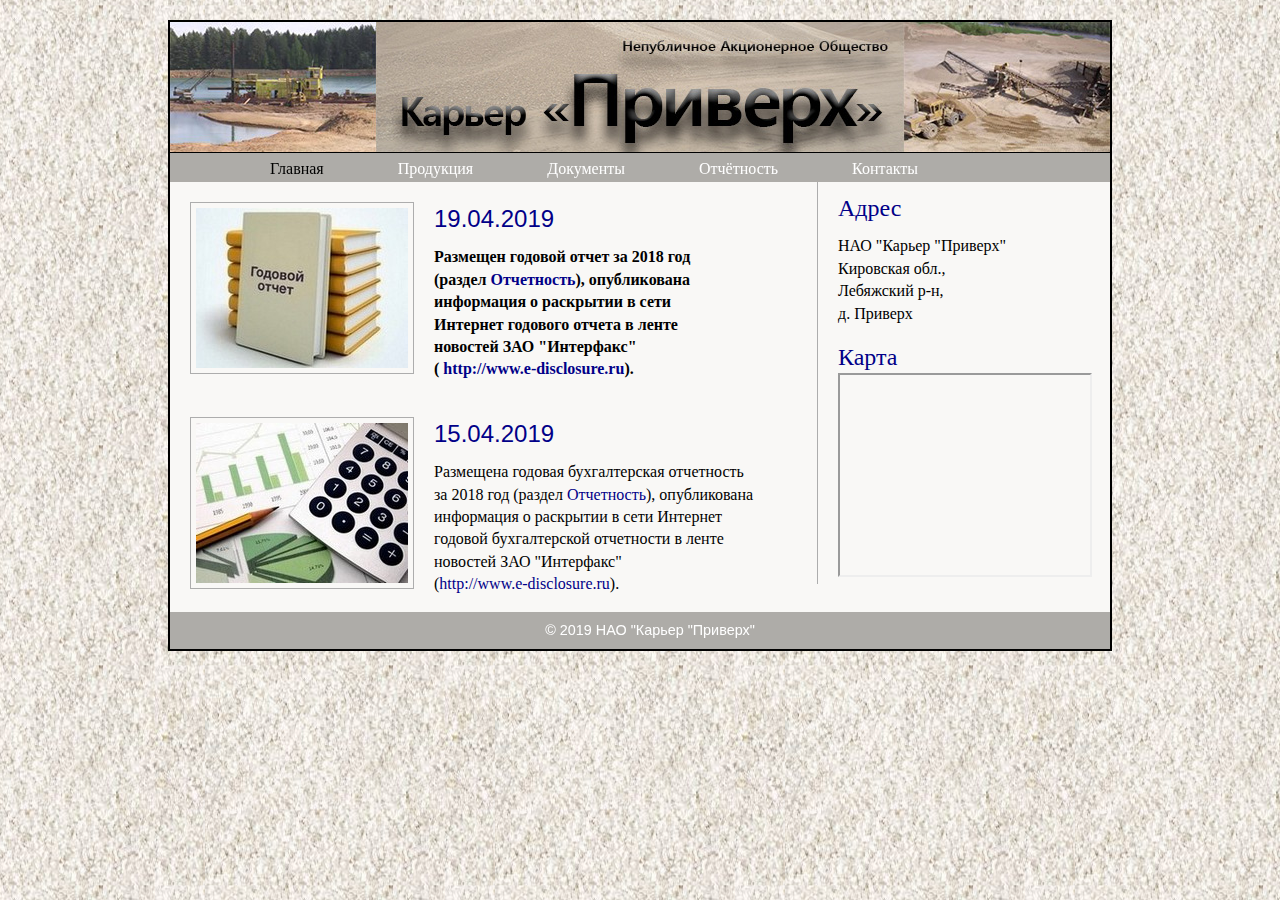
<file: index.html>
﻿<!DOCTYPE html>
<html>
  <head>
    <title>НАО "Карьер "Приверх"</title>
    <meta http-equiv="Content-Type" content="text/html; charset=utf-8"> 
    <meta name="description" content="Сайт НАО Карьер Приверх">
    <link href="css/styles.css" rel="stylesheet" type="text/css">
    <style type="text/css">
    header, nav, section, article, figure, aside, footer {
        display: block;}
    </style>
  </head>
  <body>
    <div class="wrapper">
      <header>
        <h1>
          НАО "Карьер "Приверх"
        </h1>
        <nav>
          <ul>
            <li>
              <a class="current" href="">Главная</a>
            </li>
            <li>
              <a href="pages/Page1_Produkciya.html">Продукция</a>
            </li>
            <li>
              <a href="pages/Page2_Documenti.html">Документы</a>
            </li>
            <li>
              <a href="pages/Page3_Otchetnost.html">Отчётность</a>
            </li>
            <li>
              <a href="pages/Page4_Kontakti.html">Контакты</a>
            </li>
          </ul>
        </nav>
      </header>
      <section class="news">
        <article>
          <figure>
            <img alt="Годовой отчет" src="images/otchet.jpg">
          </figure>
          <h2>
              19.04.2019
          </h2>
          <p>
            <strong>Размещен годовой отчет за 2018 год <br>
                    (раздел <a href="pages/Page3_Otchetnost.html">
                    Отчетность</a>), опубликована <br>
                    информация о раскрытии в сети <br>
                    Интернет годового отчета в ленте <br>
                    новостей ЗАО "Интерфакс"<br>
                    (<a href="http://www.e-disclosure.ru">
                    http://www.e-disclosure.ru</a>).</strong> 
          </p>
        </article>
        <article>
          <figure>
            <img alt="Годовая отчетность" src="images/otchetnost.jpg">
          </figure>
          <h2>
              15.04.2019
          </h2>
          <p>
            Размещена годовая бухгалтерская отчетность <br>
            за 2018 год (раздел <a href="pages/Page3_Otchetnost.html">
            Отчетность</a>), опубликована <br>
            информация о раскрытии в сети Интернет<br>
            годовой бухгалтерской отчетности в ленте <br>
            новостей ЗАО "Интерфакс"<br>
            (<a href="http://www.e-disclosure.ru">http://www.e-disclosure.ru</a>). 
          </p>
        </article>
      </section>
      <aside>
        <section class="contact-details">
          <h2>
            Адрес
          </h2>
          <p>
            НАО "Карьер "Приверх"<br>
            Кировская обл.,<br>
            Лебяжский р-н,<br>
            д. Приверх
          </p> 
        </section>
        <section class="map">
          <h2>
            Карта
          </h2>
          <iframe src="https://www.google.com/maps/d/embed?mid=1I8J8OLJQ0ld_tZU1a8fkrSoiRu7iyWUJ" 
            width="250" height="200"></iframe>
        </section>		  
      </aside>
      <footer>
        © 2019 НАО "Карьер "Приверх"
      </footer>
    </div>
  </body>
</html>
</file>
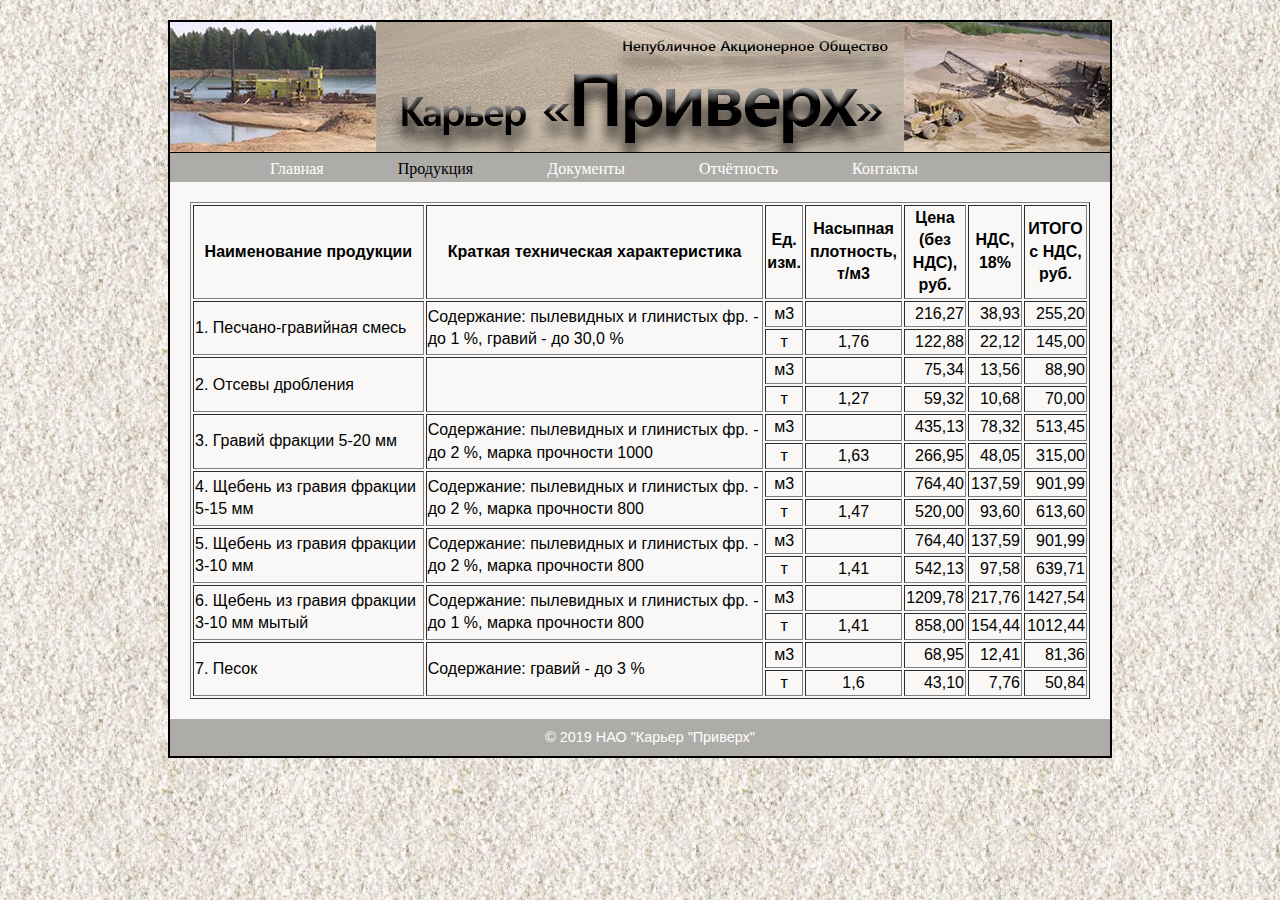
<file: pages/Page1_Produkciya.html>
﻿<!DOCTYPE html>
<html>
  <head>
    <title>Продукция НАО Карьер Приверх</title>
    <meta http-equiv="Content-Type" content="text/html; charset=utf-8"> 
    <meta name="description" content="Продукция НАО Карьер Приверх">
    <link href="../css/styles.css" rel="stylesheet" type="text/css">
    <style type="text/css">
    header, nav, section, footer {
        display: block;}
    </style>
  </head>
  <body>
    <div class="wrapper">
      <header>
        <h1>
          НАО "Карьер "Приверх"
        </h1>
        <nav>
          <ul>
            <li>
              <a href="../index.html">Главная</a>
            </li>
            <li>
              <a class="current" href="">Продукция</a>
            </li>
            <li>
              <a href="Page2_Documenti.html">Документы</a>
            </li>
            <li>
              <a href="Page3_Otchetnost.html">Отчётность</a>
            </li>
            <li>
              <a href="Page4_Kontakti.html">Контакты</a>
            </li>
          </ul>
        </nav>
      </header>
      <section class="table900">
          <table width="900" border="1">
            <tr>
              <th width="227">Наименование продукции</th>
              <th width="334">Краткая техническая характеристика</th>
              <th width="33">Ед. изм.</th>
              <th width="93">Насыпная плотность, т/м3</th>
              <th width="58">Цена (без НДС), руб.</th>
              <th width="50">НДС, 18%</th>
              <th width="59">ИТОГО с НДС, руб.</th>
            </tr>
            <tr>
              <td rowspan="2" >1. Песчано-гравийная смесь</td>
              <td rowspan="2" >Содержание: пылевидных и глинистых фр. - 
                               до 1 %, гравий - до 30,0 %</td>
              <td align="center">м3</td>
              <td>&nbsp;</td>
              <td align="right">216,27</td>
              <td align="right">38,93</td>
              <td align="right">255,20</td>
            </tr>
            <tr>
              <td align="center">т</td>
              <td align="center">1,76</td>
              <td align="right">122,88</td>
              <td align="right">22,12</td>
              <td align="right">145,00</td>
            </tr>
            <tr>
              <td rowspan="2" >2. Отсевы дробления</td>
              <td rowspan="2" >&nbsp;</td>
              <td align="center">м3</td>
              <td>&nbsp;</td>
              <td align="right">75,34</td>
              <td align="right">13,56</td>
              <td align="right">88,90</td>
            </tr>
            <tr>
              <td align="center">т</td>
              <td align="center">1,27</td>
              <td align="right">59,32</td>
              <td align="right">10,68</td>
              <td align="right">70,00</td>
            </tr>
            <tr>
              <td rowspan="2" >3. Гравий фракции 5-20 мм</td>
              <td rowspan="2" >Содержание: пылевидных и глинистых фр. - 
                               до 2 %, марка прочности 1000</td>
              <td align="center">м3</td>
              <td>&nbsp;</td>
              <td align="right">435,13</td>
              <td align="right">78,32</td>
              <td align="right">513,45</td>
            </tr>
            <tr>
              <td align="center">т</td>
              <td align="center">1,63</td>
              <td align="right">266,95</td>
              <td align="right">48,05</td>
              <td align="right">315,00</td>
            </tr>
            <tr>
              <td rowspan="2" >4. Щебень из гравия фракции 5-15 мм</td>
              <td rowspan="2" >Содержание: пылевидных и глинистых фр. - 
                               до 2 %, марка прочности 800</td>
              <td align="center">м3</td>
              <td>&nbsp;</td>
              <td align="right">764,40</td>
              <td align="right">137,59</td>
              <td align="right">901,99</td>
            </tr>
            <tr>
              <td align="center">т</td>
              <td align="center">1,47</td>
              <td align="right">520,00</td>
              <td align="right">93,60</td>
              <td align="right">613,60</td>
            </tr>
            <tr>
              <td rowspan="2" >5. Щебень из гравия фракции 3-10 мм</td>
              <td rowspan="2" >Содержание: пылевидных и глинистых фр. - 
                               до 2 %, марка прочности 800</td>
              <td align="center">м3</td>
              <td>&nbsp;</td>
              <td align="right">764,40</td>
              <td align="right">137,59</td>
              <td align="right">901,99</td>
            </tr>
            <tr>
              <td align="center">т</td>
              <td align="center">1,41</td>
              <td align="right">542,13</td>
              <td align="right">97,58</td>
              <td align="right">639,71</td>
            </tr>
            <tr>
              <td rowspan="2" >6. Щебень из гравия  фракции 3-10 мм мытый</td>
              <td rowspan="2" >Содержание: пылевидных и глинистых фр. - 
                               до 1 %, марка прочности 800</td>
              <td align="center">м3</td>
              <td>&nbsp;</td>
              <td align="right">1209,78</td>
              <td align="right">217,76</td>
              <td align="right">1427,54</td>
            </tr>
            <tr>
              <td align="center">т</td>
              <td align="center">1,41</td>
              <td align="right">858,00</td>
              <td align="right">154,44</td>
              <td align="right">1012,44</td>
            </tr>
            <tr>
              <td rowspan="2" >7. Песок</td>
              <td rowspan="2" >Содержание: гравий - до 3 %</td>
              <td align="center">м3</td>
              <td>&nbsp;</td>
              <td align="right">68,95</td>
              <td align="right">12,41</td>
              <td align="right">81,36</td>
            </tr>
            <tr>
              <td align="center">т</td>
              <td align="center">1,6</td>
              <td align="right">43,10</td>
              <td align="right">7,76</td>
              <td align="right">50,84</td>
            </tr>
          </table>
      </section>
      <footer>
        © 2019 НАО "Карьер "Приверх"
      </footer>
    </div>
  </body>
</html>
</file>
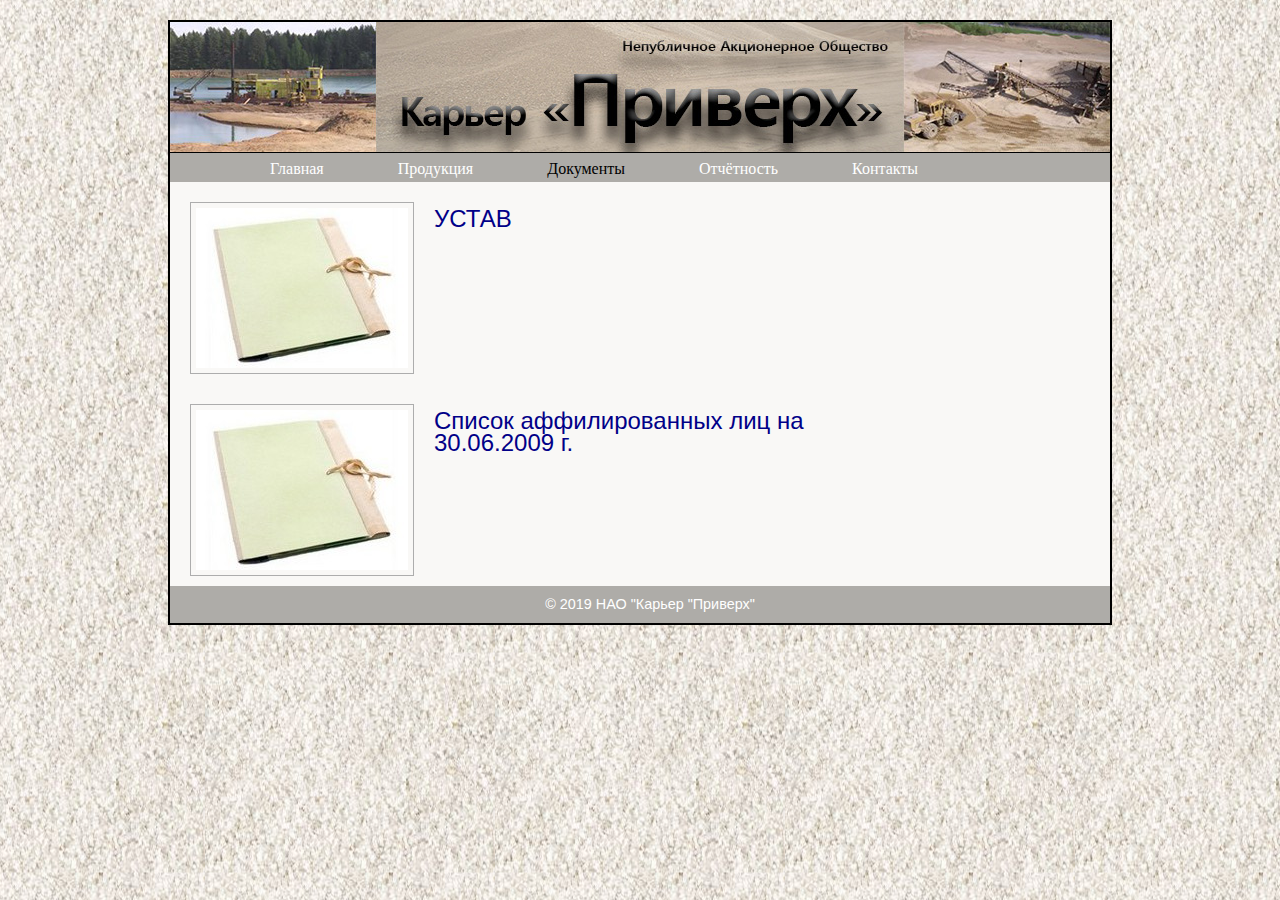
<file: pages/Page2_Documenti.html>
﻿<!DOCTYPE html>
<html>
  <head>
    <title>Документы НАО Карьер Приверх</title>
    <meta http-equiv="Content-Type" content="text/html; charset=utf-8"> 
    <meta name="description" content="Документы НАО Карьер Приверх">
    <link href="../css/styles.css" rel="stylesheet" type="text/css">
    <style type="text/css">
    header, nav, section, article, figure, footer {
        display: block;}
    </style>
  </head>
  <body>
    <div class="wrapper">
      <header>
        <h1>
          НАО "Карьер "Приверх"
        </h1>
        <nav>
          <ul>
            <li>
              <a href="../index.html">Главная</a>
            </li>
            <li>
              <a href="Page1_Produkciya.html">Продукция</a>
            </li>
            <li>
              <a class="current" href="">Документы</a>
            </li>
            <li>
              <a href="Page3_Otchetnost.html">Отчётность</a>
            </li>
            <li>
              <a href="Page4_Kontakti.html">Контакты</a>
            </li>
          </ul>
        </nav>
      </header>
      <section class="news">
        <article>
          <figure>
            <img alt="Устав" src="../images/delo.jpg">
          </figure>
          <h2>
              <a href="../doc/Ustav.doc">УСТАВ</a>
          </h2>
        </article>
        <article>
          <figure>
            <img alt="Список аффилированных лиц" src="../images/delo.jpg">
          </figure>
          <h2>
              <a href="../doc/Spisok affilirovannih lic na 30_06_2009.doc">
                 Список аффилированных лиц на 30.06.2009 г.</a>
          </h2>
        </article>
      </section>
      <footer>
        © 2019 НАО "Карьер "Приверх"
      </footer>
    </div>
  </body>
</html>
</file>
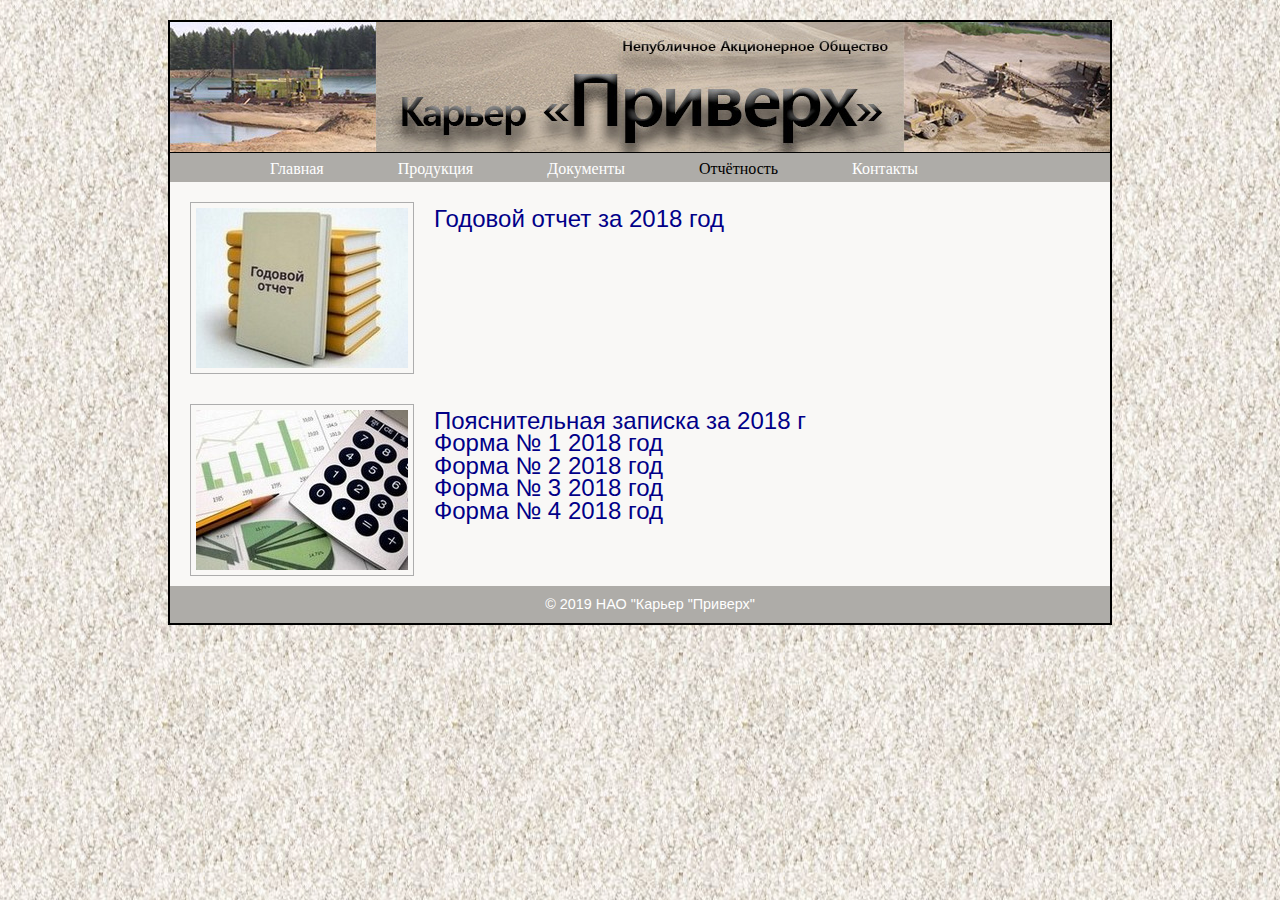
<file: pages/Page3_Otchetnost.html>
﻿<!DOCTYPE html>
<html>
  <head>
    <title>Отчетность НАО Карьер Приверх</title>
    <meta http-equiv="Content-Type" content="text/html; charset=utf-8"> 
    <meta name="description" content="Отчетность НАО Карьер Приверх">
    <link href="../css/styles.css" rel="stylesheet" type="text/css">
    <style type="text/css">
    header, nav, section, article, figure, footer {
        display: block;}
    </style>
  </head>
  <body>
    <div class="wrapper">
      <header>
        <h1>
          НАО "Карьер "Приверх"
        </h1>
        <nav>
          <ul>
            <li>
              <a href="../index.html">Главная</a>
            </li>
            <li>
              <a href="Page1_Produkciya.html">Продукция</a>
            </li>
            <li>
              <a href="Page2_Documenti.html">Документы</a>
            </li>
            <li>
              <a class="current" href="">Отчётность</a>
            </li>
            <li>
              <a href="Page4_Kontakti.html">Контакты</a>
            </li>
          </ul>
        </nav>
      </header>
      <section class="news">
        <article>
          <figure>
            <img alt="Годовой отчет" src="../images/otchet.jpg">
          </figure>
          <h2>
              <a href="../doc/2018/Godovoy otchet za 2018 god.zip">Годовой отчет за 2018 год</a>
          </h2>
        </article>
        <article>
          <figure>
            <img alt="Годовая отчетность" src="../images/otchetnost.jpg">
          </figure>
          <h2>
              <a href="../doc/2018/Poyasnitelnaya zapiska za 2018 god.zip">
                  Пояснительная записка за 2018 г</a><br>
              <a href="../doc/2018/Forma 1_2018.zip">Форма № 1 2018 год</a><br>
              <a href="../doc/2018/Forma 2_2018.zip">Форма № 2 2018 год</a><br>
              <a href="../doc/2018/Forma 3_2018.zip">Форма № 3 2018 год</a><br>
              <a href="../doc/2018/Forma 4_2018.zip">Форма № 4 2018 год</a>				
          </h2>
        </article>
      </section>
      <footer>
        © 2019 НАО "Карьер "Приверх"
      </footer>
    </div>
  </body>
</html>
</file>
<file: css/styles.css>
body {
    color: #000000;
    background-image: url("../images/fon.jpg");
    background-repeat: repeat;
    background-position: center;
    font-family: Georgia, Times, Serif;
    line-height: 1.4em;
    margin: 0px;}
.wrapper {
    width: 940px;
    margin: 20px auto 20px auto;
    border: 2px solid #000000;
    background-color: #f9f8f6;}
header {
    height: 160px;
    background-image: url(../images/header.jpg);}
h1 {
    text-indent: -9999px;
    width: 940px;
    height: 130px;
    margin: 0px;}
a {
    color: #010088;
    text-decoration: none;}
h1, h2 {
    font-weight: normal;}
h2 {
    margin: 10px 0px 5px 0px;
    padding: 0px;}
section.news {
    float: left;
    width: 647px;}
section.table900 {
	font-family: Arial, Verdana, Sans-serif;
    margin: 20px 10px 20px 20px;}
section.contacts {
    font-family: Arial, Verdana, Sans-serif;
    margin: 20px 20px 20px 330px;}
nav, footer {
    clear: both;
    color: #ffffff;
    background-color: #aeaca8;
    height: 30px;}
nav ul {
    margin: 0px;
    padding: 5px 0px 5px 30px;
    border-width: 1px;
    border-top-style: solid;
    border-color: #000000;}
nav li {
    display: inline;
    margin-left: 70px;}
nav li a {
    color: #ffffff;}
nav li a.current {
    color: #000000;}
article {
    clear: both;
    overflow: auto;
    width: 100%;}
article h2 {
    margin-top: 26px;
    font-family: Arial, Verdana, Sans-serif;
    color: #010088;}
figure {
    float: left;
    width: 212px;
    height: 160px;
    padding: 5px;
    margin: 20px 20px 10px 20px;
    border: 1px solid #adadad;}
aside {
    width: 260px;
    float: left;
    padding: 0px 0px 0px 20px;    
    border-left: 1px solid #adadad;}
aside h2 {
    padding: 5px 0px 0px 0px;
    color: #010088;}
footer {
    font-family: Arial, Verdana, Sans-serif;
    font-size: 90%;
    text-align: center;
    padding: 7px 0px 0px 20px;}
</file>
